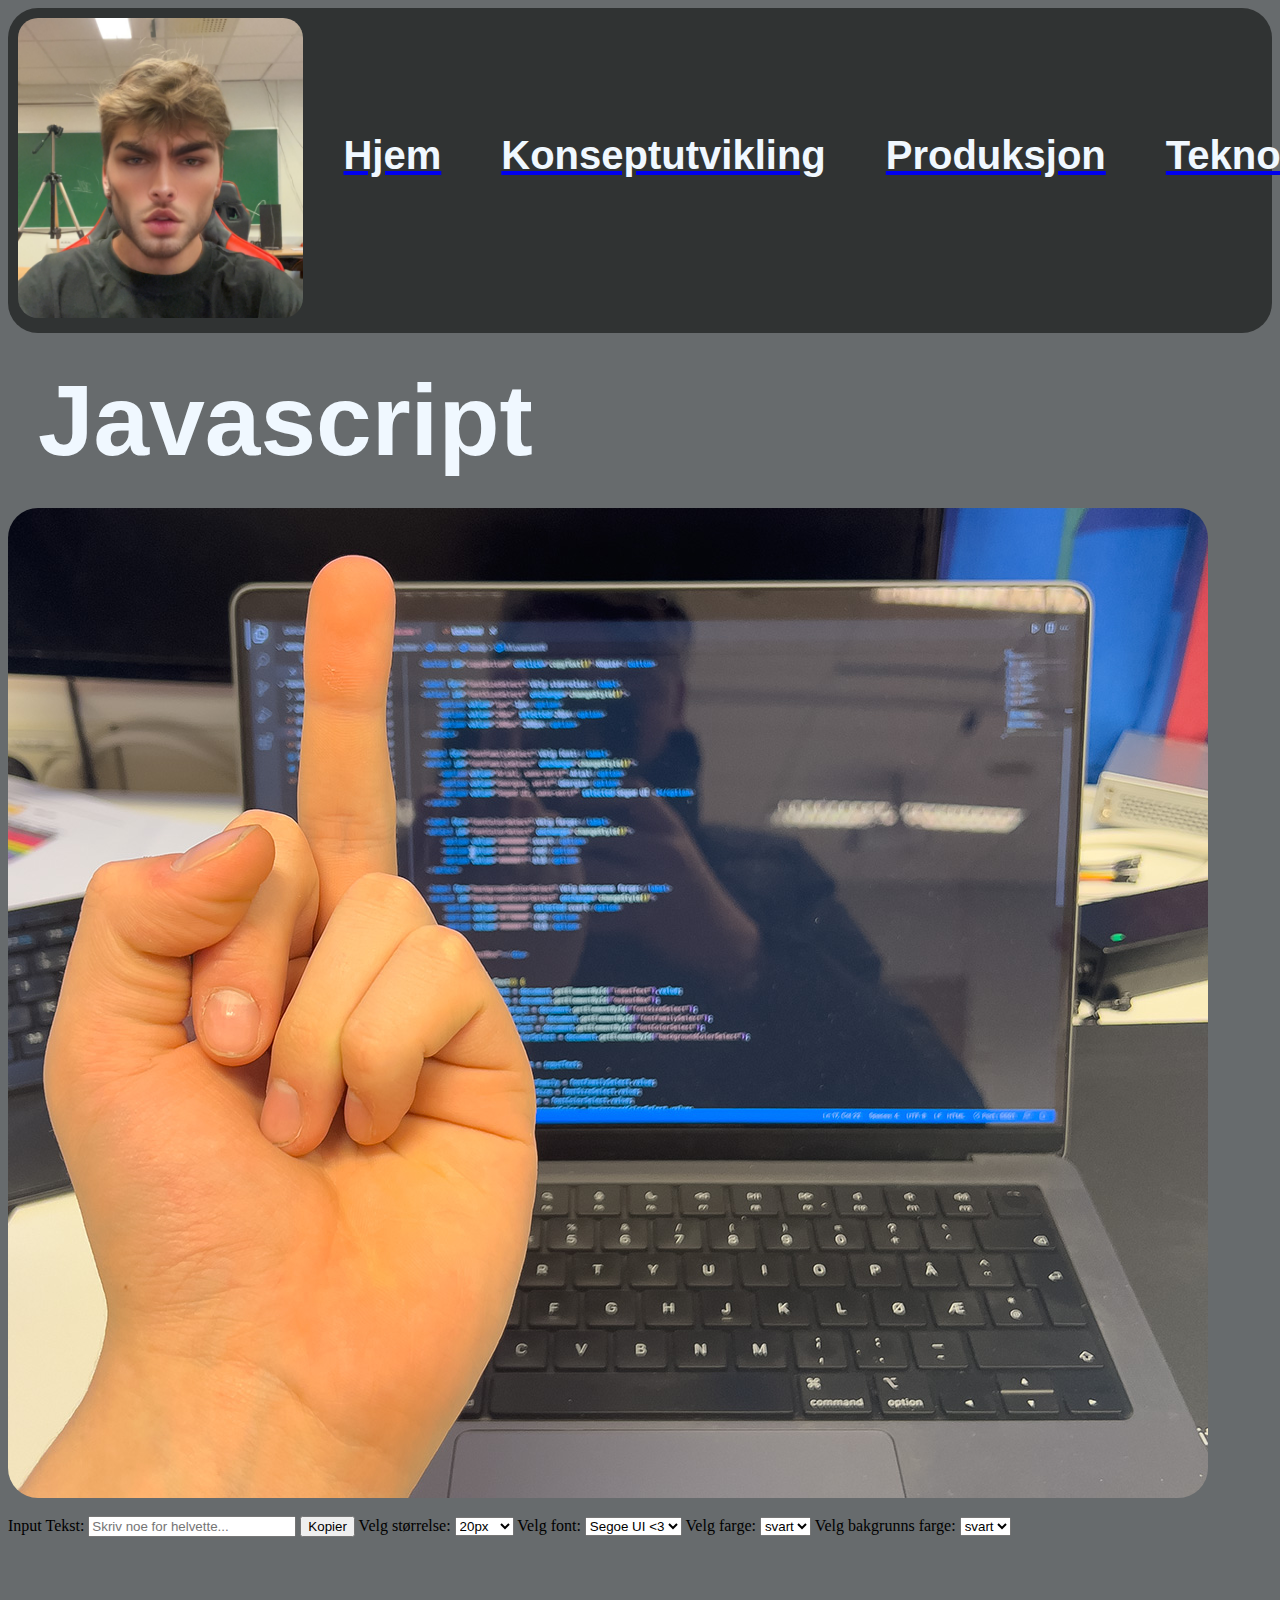
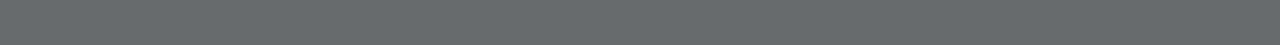
<file: kon.html>
<!DOCTYPE html>
<html lang="en">
<head>
    <meta charset="UTF-8">
    <meta name="viewport" content="width=device-width, initial-scale=1.0">
    <title>Konseptutvikling</title>
    <link rel="stylesheet" href="style.css">
</head>
<body>
    <div class="header">
        <a href="index.html"><img class="logo" src="./bilder/drive-download-20231206T132307Z-001/IMG_1011.JPG"></a>
        <a href="index.html"><h1>Hjem</h1></a>
        <a href="kon.html"><h1>Konseptutvikling</h1></a>
        <a href="prod.html"><h1>Produksjon</h1></a>
        <a href="tek.html"><h1>Teknologi</h1></a>
    </div>
    <h1 class="overskrift">Javascript</h1>
    <img class="forsidebilde" src="./bilder/drive-download-20231206T132307Z-001/IMG_10119.jpg">
    <br>

    <label for="inputText">Input Tekst:</label>
    <input type="text" id="inputText" placeholder="Skriv noe for helvette...">

    <button id="copyButton" onclick="copyText()">Kopier</button>

    <label for="fontSizeSelect">Velg størrelse:</label>
    <select id="fontSizeSelect" onchange="changeStyle()">
        <option value="1px">1px</option>
        <option value="20px" selected>20px</option>
        <option value="200px">200px</option>
    </select>

    <label for="fontFamilySelect">Velg font:</label>
    <select id="fontFamilySelect" onchange="changeStyle()">
        <option value="Arial, sans-serif">Arial</option>
        <option value="Georgia, serif">Georgia</option>
        <option value="Segoe UI, sans-serif" selected>Segoe UI <3</option>
    </select>

    <label for="fontColorSelect">Velg farge:</label>
    <select id="fontColorSelect" onchange="changeStyle()">
        <option value="#000000">svart</option>
        <option value="#ff0000">rød</option>
        <option value="#0000ff">blå</option>
    </select>

    <label for="backgroundColorSelect">Velg bakgrunns farge:</label>
    <select id="backgroundColorSelect" onchange="changeStyle()">
        <option value="#000000" selected>svart</option>
        <option value="#ff0000">rød</option>
        <option value="#0000ff">blå</option>
    </select>

    <div id="outputBox"></div>

    <script>
        function copyText() {
            let inputText = document.getElementById("inputText").value;
            let outputBox = document.getElementById("outputBox");
            let fontSizeSelect = document.getElementById("fontSizeSelect");
            let fontFamilySelect = document.getElementById("fontFamilySelect");
            let fontColorSelect = document.getElementById("fontColorSelect");
            let backgroundColorSelect = document.getElementById("backgroundColorSelect");


            outputBox.innerText = inputText;

            outputBox.style.fontFamily = fontFamilySelect.value;
            outputBox.style.fontSize = fontSizeSelect.value;
            outputBox.style.color = fontColorSelect.value;
            outputBox.style.backgroundColor = backgroundColorSelect.value;
        }

        function changeStyle() {
            copyText();
        }

        //Hjelp fra chatGPT i starten med fontfamily og fontsize, men så når jeg forsto hva den prøvde på så gjorde jeg resten som da er dropdown for fargene på fonten og bakgrunnen.
    </script>
</body>
</html>
</file>
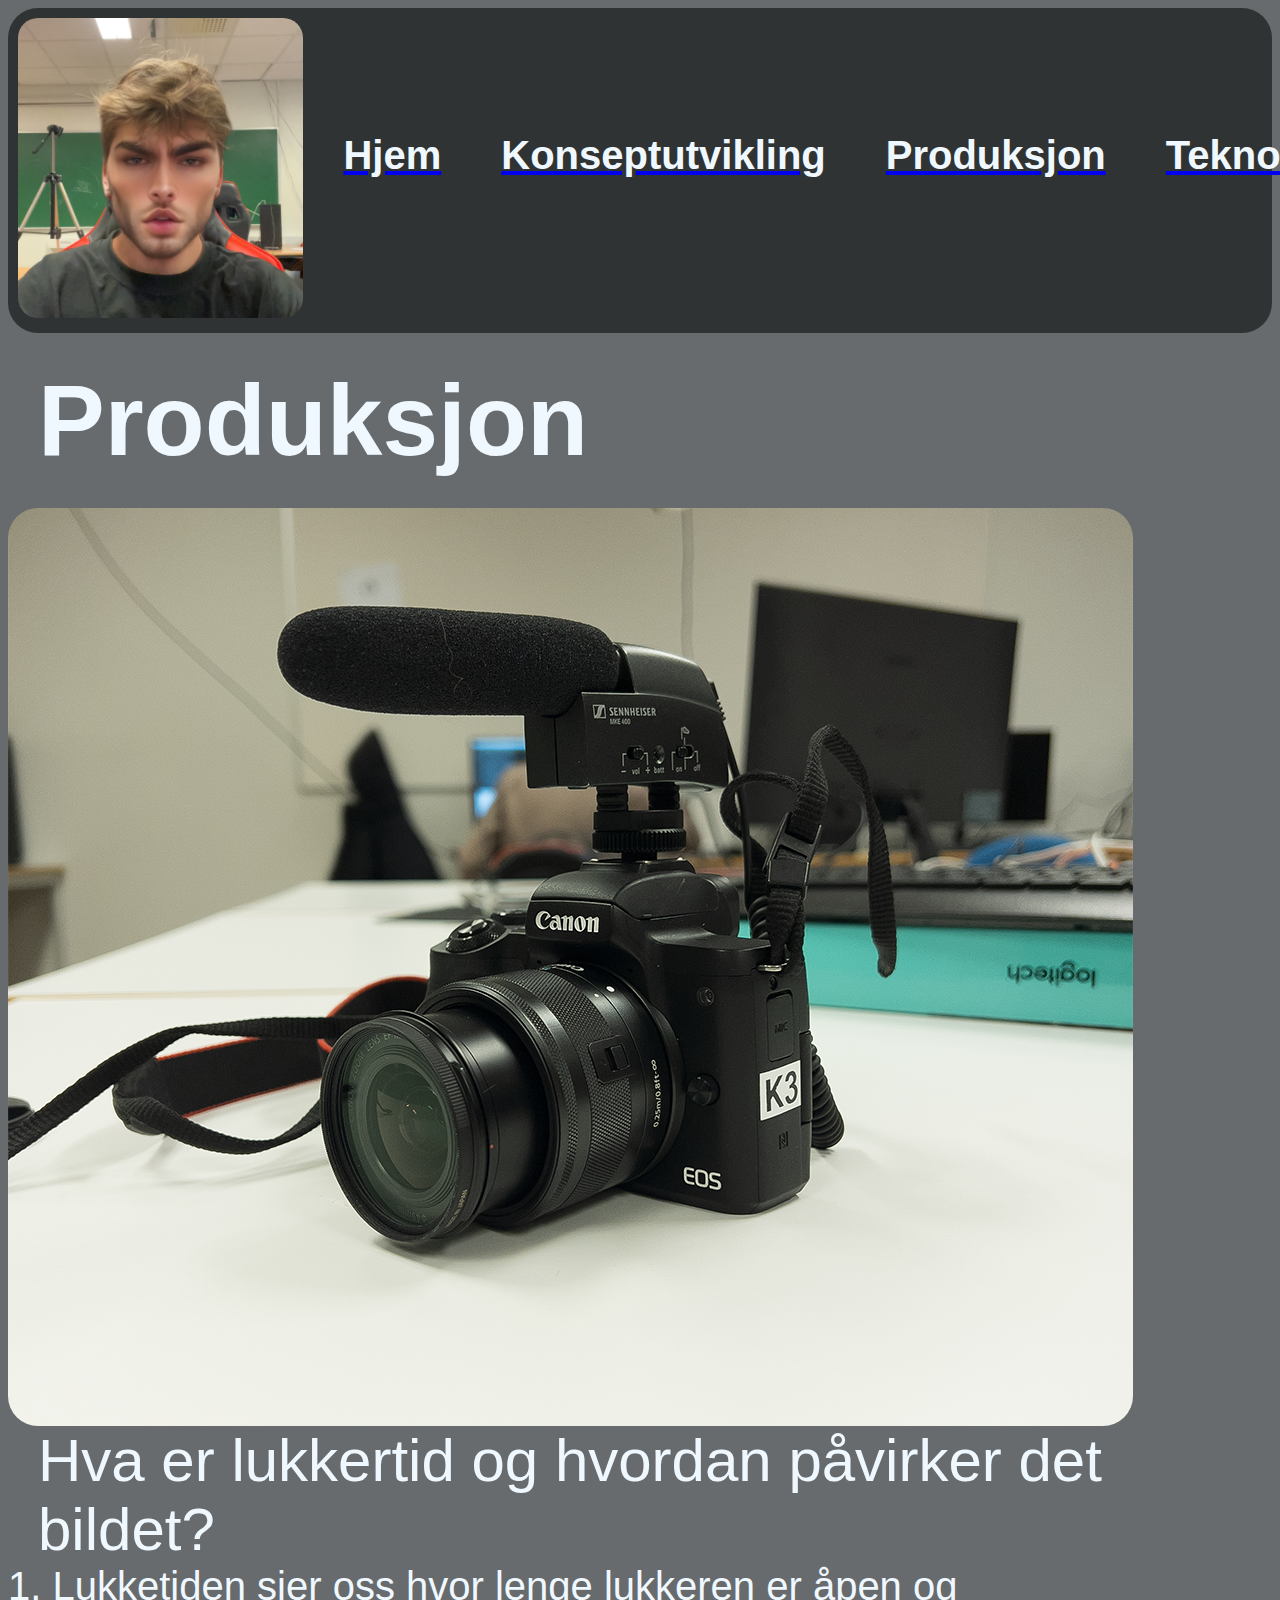
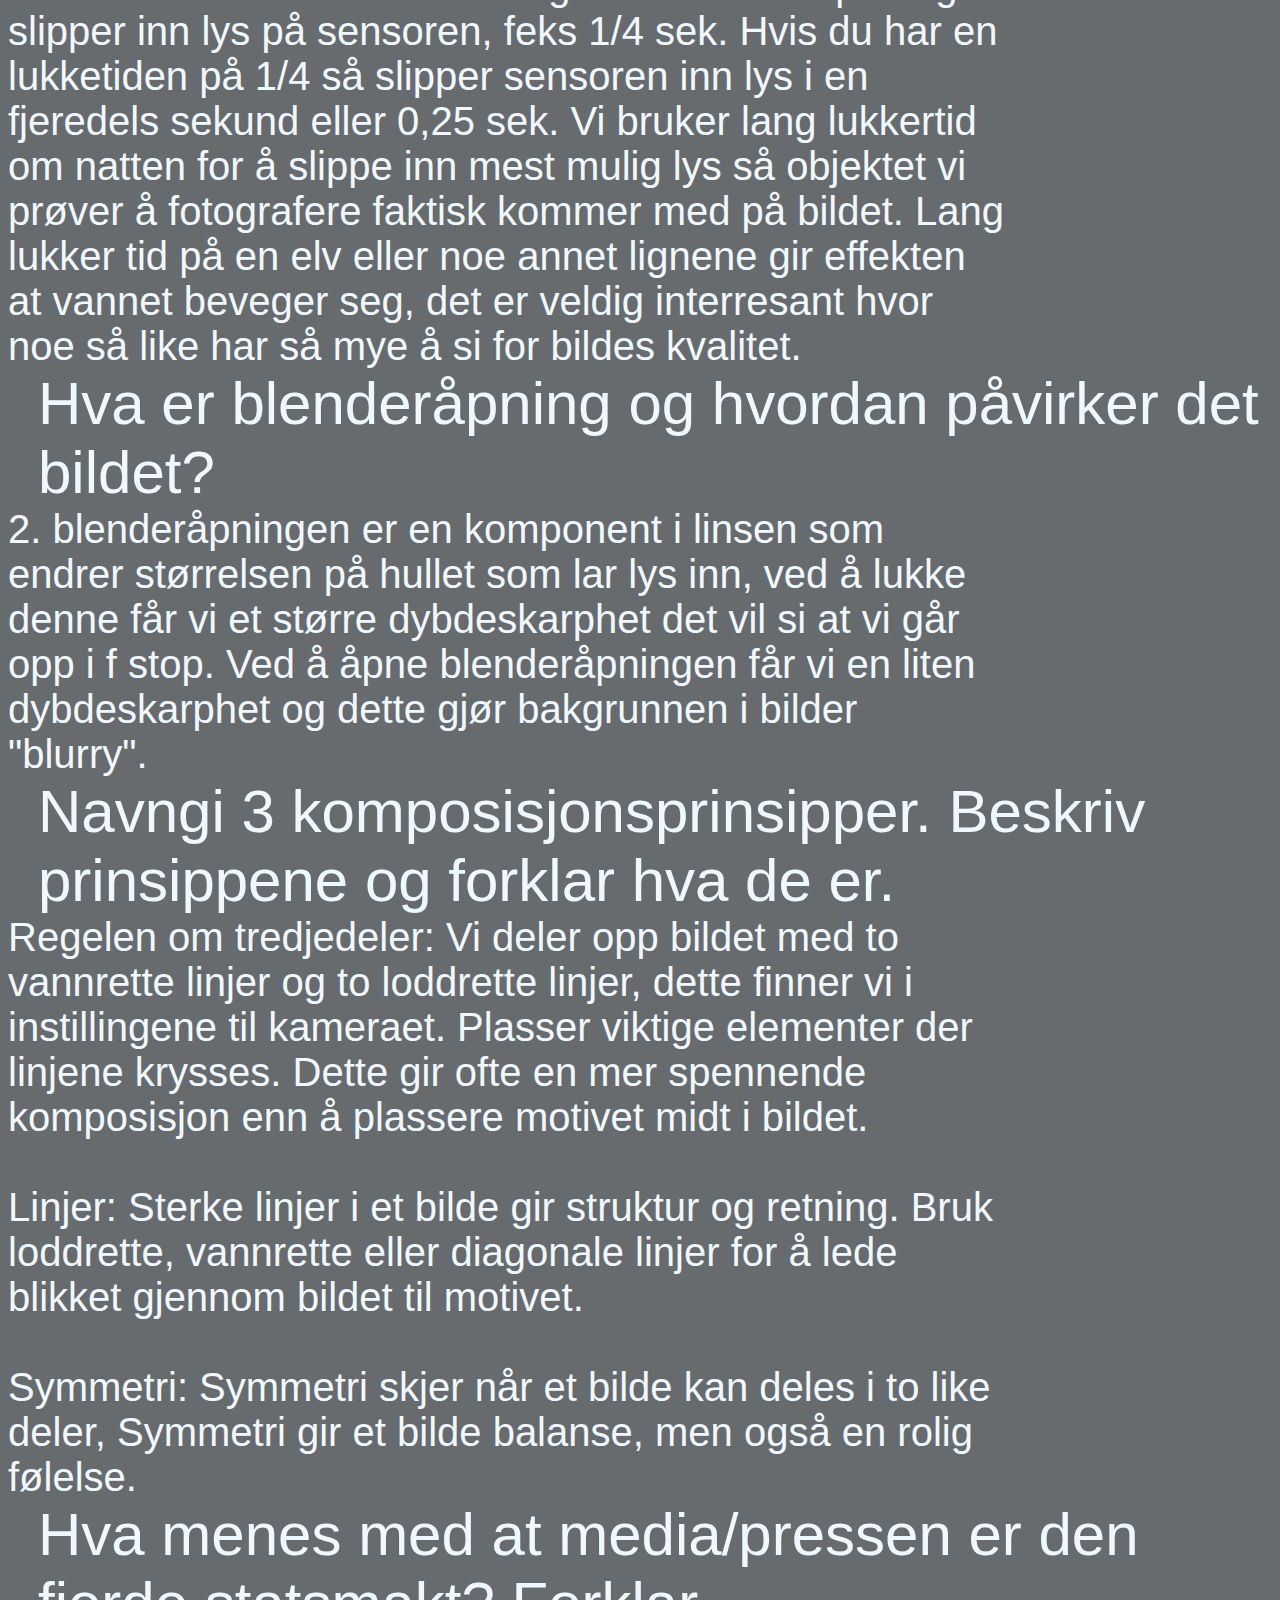
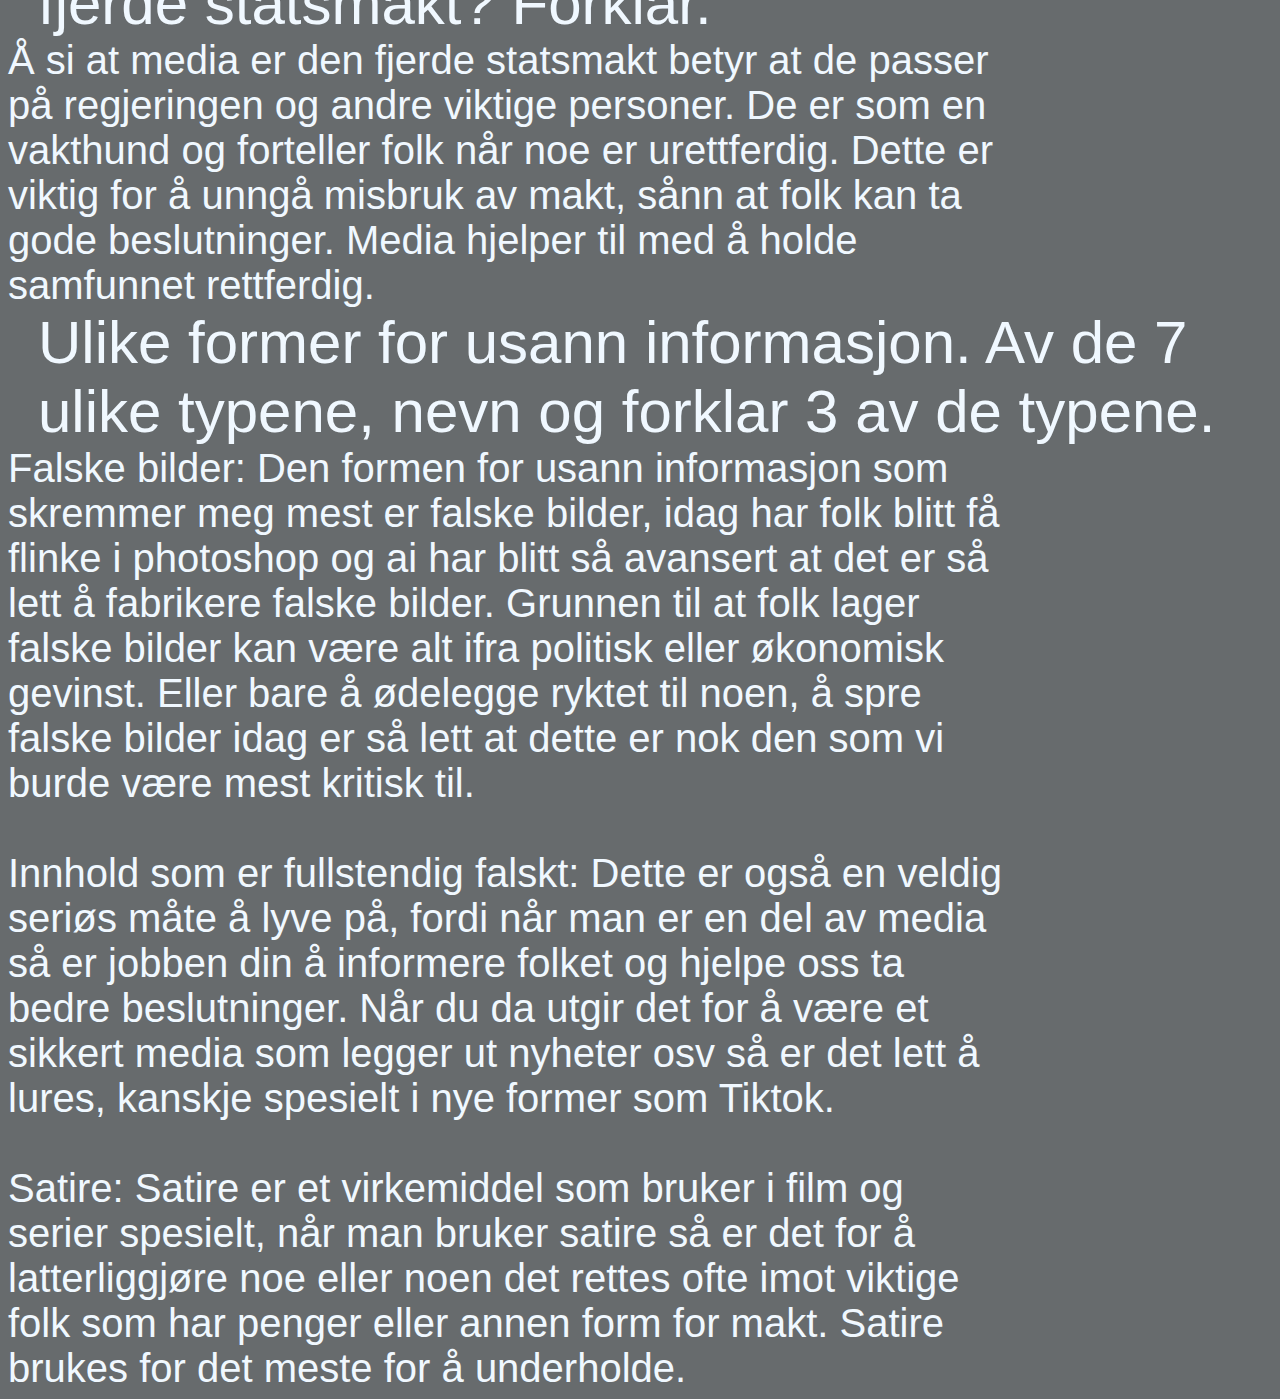
<file: prod.html>
<!DOCTYPE html>
<html lang="en">
<head>
    <meta charset="UTF-8">
    <meta name="viewport" content="width=device-width, initial-scale=1.0">
    <title>Produksjon</title>
    <link rel="stylesheet" href="style.css">
</head>
<body>
    <div class="header">
        <a href="index.html"><img class="logo" src="./bilder/drive-download-20231206T132307Z-001/IMG_1011.JPG"></a>
        <a href="index.html"><h1>Hjem</h1></a>
        <a href="kon.html"><h1>Konseptutvikling</h1></a>
        <a href="prod.html"><h1>Produksjon</h1></a>
        <a href="tek.html"><h1>Teknologi</h1></a>
    </div>

    <h1 class="overskrift">Produksjon</h1>
    
    <div>
        <img class="forsidebilde" src="./bilder/drive-download-20231206T132307Z-001/Untitled-9.png">
        <p class="avsnittsoverskrift">Hva er lukkertid og hvordan påvirker det bildet?</p>
        <p class="produksjonQA">1. Lukketiden sier oss hvor lenge lukkeren er åpen og slipper inn lys på sensoren, feks 1/4 sek.
            Hvis du har en lukketiden på 1/4 så slipper sensoren inn lys i en fjeredels sekund eller 0,25 sek.
            Vi bruker lang lukkertid om natten for å slippe inn mest mulig lys så objektet vi prøver å fotografere faktisk kommer med på bildet. 
            Lang lukker tid på en elv eller noe annet lignene gir effekten at vannet beveger seg, 
            det er veldig interresant hvor noe så like har så mye å si for bildes kvalitet.
        </p>
        <p class="avsnittsoverskrift">Hva er blenderåpning og hvordan påvirker det bildet?</p>
        <p class="produksjonQA">2. blenderåpningen er en komponent i linsen som endrer størrelsen på hullet som lar lys inn,
            ved å lukke denne får vi et større dybdeskarphet det vil si at vi går opp i f stop.
            Ved å åpne blenderåpningen får vi en liten dybdeskarphet og dette gjør bakgrunnen i bilder "blurry".
        </p>
        <p class="avsnittsoverskrift">Navngi 3 komposisjonsprinsipper. Beskriv prinsippene og forklar hva de er.</p>
        <p class="produksjonQA">
            Regelen om tredjedeler:
            Vi deler opp bildet med to vannrette linjer og to loddrette linjer, 
            dette finner vi i instillingene til kameraet. Plasser viktige elementer der linjene krysses. 
            Dette gir ofte en mer spennende komposisjon enn å plassere motivet midt i bildet.
            <br>
            <br>
            Linjer:
            Sterke linjer i et bilde gir struktur og retning. Bruk loddrette, 
            vannrette eller diagonale linjer for å lede blikket gjennom bildet til motivet. 
            <br>
            <br>
            Symmetri:
            Symmetri skjer når et bilde kan deles i to like deler, Symmetri gir et bilde balanse, men også en rolig følelse.
        </p>
        <p class="avsnittsoverskrift">Hva menes med at media/pressen er den fjerde statsmakt? Forklar.</p>
        <p class="produksjonQA">Å si at media er den fjerde statsmakt betyr at de passer på regjeringen og andre viktige personer. 
            De er som en vakthund og forteller folk når noe er urettferdig. Dette er viktig for å unngå misbruk av makt, 
            sånn at folk kan ta gode beslutninger. Media hjelper til med å holde samfunnet rettferdig.
        </p>
        <p class="avsnittsoverskrift">Ulike former for usann informasjon. Av de 7 ulike typene, nevn og forklar 3 av de typene.</p>
        <p class="produksjonQA">
            Falske bilder: Den formen for usann informasjon som skremmer meg mest er falske bilder, idag har folk blitt få flinke i photoshop
            og ai har blitt så avansert at det er så lett å fabrikere falske bilder. Grunnen til at folk lager falske bilder
            kan være alt ifra politisk eller økonomisk gevinst. Eller bare å ødelegge ryktet til noen, å spre falske bilder 
            idag er så lett at dette er nok den som vi burde være mest kritisk til.
            <br>
            <br>
            Innhold som er fullstendig falskt: Dette er også en veldig seriøs måte å lyve på, fordi når man er en del av media
            så er jobben din å informere folket og hjelpe oss ta bedre beslutninger. Når du da utgir det for å være et sikkert 
            media som legger ut nyheter osv så er det lett å lures, kanskje spesielt i nye former som Tiktok. 
            <br>
            <br>
            Satire: Satire er et virkemiddel som bruker i film og serier spesielt, når man bruker satire så er det for å latterliggjøre noe eller noen
            det rettes ofte imot viktige folk som har penger eller annen form for makt. Satire brukes for det meste for å underholde.

        </p>
    </div>
</body>
</html>
</file>
<file: style.css>
{}

.header {
    font-family: 'Segoe UI', Tahoma, Geneva, Verdana, sans-serif;
    font-size: 20px;
    display: flex;
    background-color: rgb(48, 51, 51);
    border-radius: 30px;
    text-decoration: none;

}

.undertekst {
    font-size: 20px;
    margin: 0px;
}
.logo {
max-width: 300px;
max-height: 300px;
border-radius: 30px;
padding: 10px;
}

h1 {
    padding: 30px;
    margin: 0px;
    font-style: none;
    color: aliceblue;
    font-family: 'Segoe UI', Tahoma, Geneva, Verdana, sans-serif;
    padding-top: 125px;
}

.overskrift {
    padding: 30px;
    margin: 0px;
    font-style: none;
    color: aliceblue;
    font-family: 'Segoe UI', Tahoma, Geneva, Verdana, sans-serif;
    font-size: 100px;
}

p {
    font-family: 'Segoe UI', Tahoma, Geneva, Verdana, sans-serif;
    font-size: 40px;
    font-style: bold;
    color: aliceblue;
    margin: 0;
}

body {
    background-color: rgb(103, 107, 109);
}

.hjemmesidebilde {
    max-width: 1200px;
}

.avsnittsoverskrift {
    padding: 0px;
    padding-left: 30px;
    margin: 0px;
    font-style: none;
    color: aliceblue;
    font-family: 'Segoe UI', Tahoma, Geneva, Verdana, sans-serif;
    font-size: 60px;
}

.maskinvarebilder {
    max-width: 500px;
    max-height: 500px;
    border-radius: 30px;
}

.forsidebilde {
    border-radius: 30px;
    display: flex;
}

.produksjonQA {
    max-width: 1000px;
}
#outputBox {
    min-width: 200px;
    min-height: 100px;

    border-radius: 30px;
    text-align: center;
}

#inputText {
    min-width: 200px;
}
</file>
